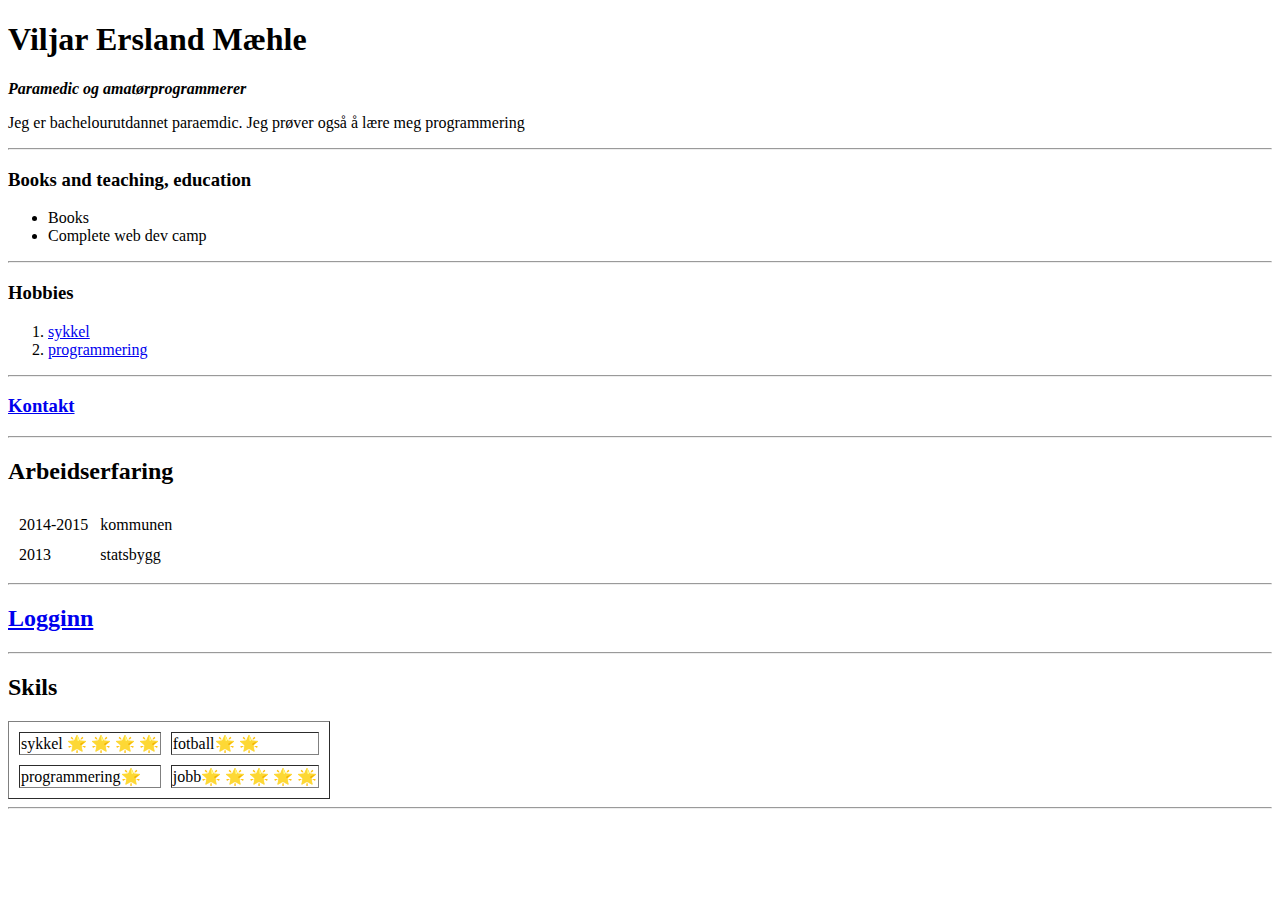
<file: index.html>
<!DOCTYPE html>
<head>
    <meta charset="UTF-8">
    <title>Viljar side</title>
</head>
<body>
    <!-- <img src="https://www.foss-sport.no/Media/Cache/Images/7/5/WEB_Image_Woom_UP_6_26___Elsykkel_Junior_Velbygd_s_woom_up_5_elsykkel_junior-1431274723_plid_72705.Png" alt=""> -->
    <h1> Viljar Ersland Mæhle</h1>
    <p> <strong> <em> Paramedic og amatørprogrammerer </em> </strong></p>
    <p>Jeg er bachelourutdannet paraemdic. Jeg prøver også å lære meg programmering</p>
    <hr>
    <h3>Books and teaching, education</h3>
    <ul>
        <li>Books</li>
        <li>Complete web dev camp</li>
    </ul>
    <hr>
    <h3> Hobbies </h3>
    <ol>
        <li> <a href="https://www.sykkel.no/">sykkel</a> </li> 
        <li> <a href="https://www.appbrewery.com">programmering</a> </li>
    </ol>
    <hr>
    <h3> <a href="kontakt.html">Kontakt</a></h3>
    <hr>
    <h2>Arbeidserfaring</h2>
    <table cellspacing="10" >
        <tr>
            <td>2014-2015</td>
            <td >kommunen</td>
        </tr>
        <tr>
            <td>2013</td>
            <td>statsbygg</td>
        </tr>
    </table>
    <hr>
    <h2> <a href="loginn.html">Logginn</a> </h2>
    <hr>
    <h2>Skils </h2>
    <table border="1 " cellspacing="10" > 
        <tr>
            <td>sykkel 🌟 🌟 🌟 🌟 </td>
            <td>fotball🌟 🌟 </td>
        </tr>
        <tr>
            <td>programmering🌟 </td>
            <td>jobb🌟 🌟 🌟 🌟 🌟 </td>
        </tr>
    
    </table>    
    <hr> 
</body>
</html>
</file>
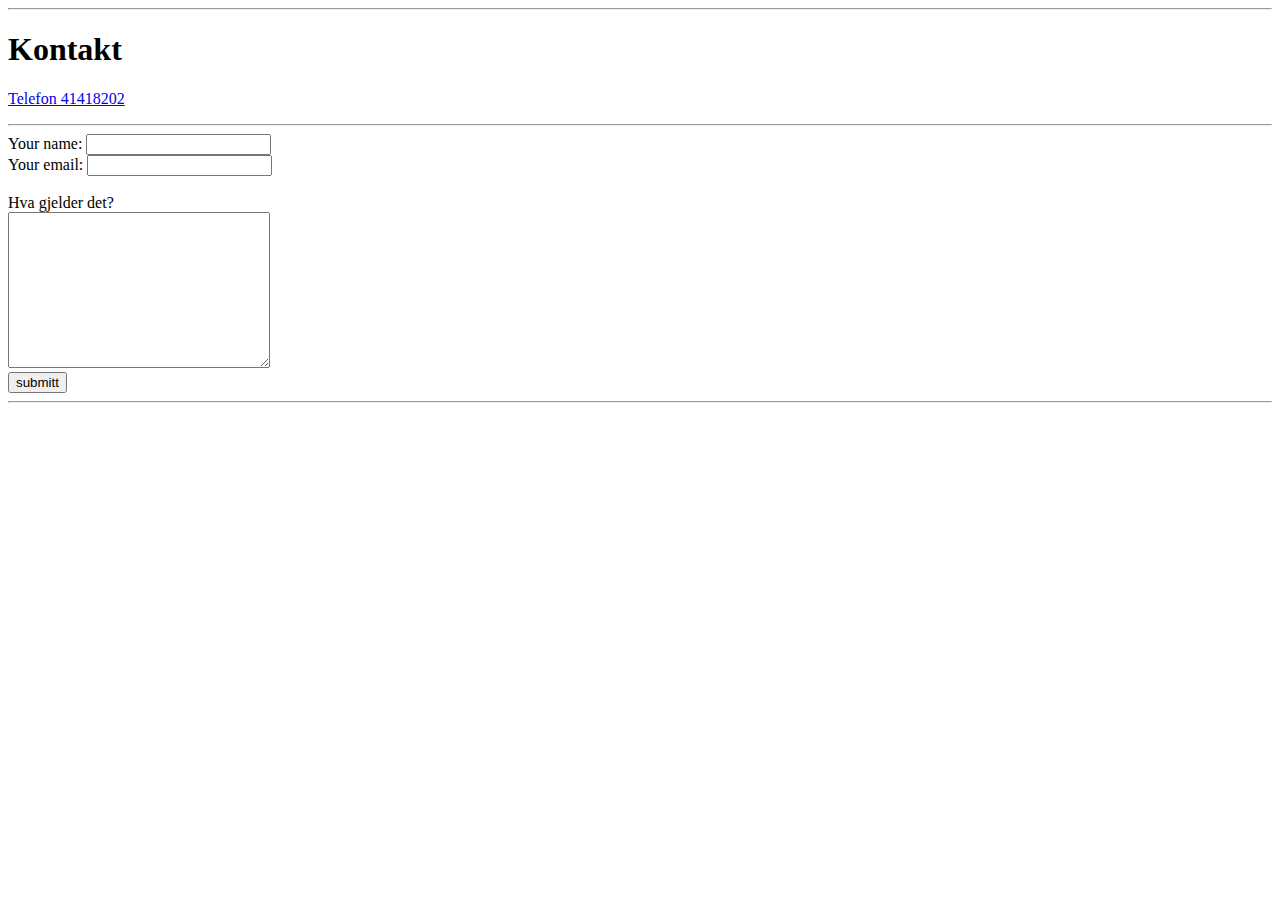
<file: kontakt.html>
<!DOCTYPE html>

<head>
    <meta charset="UTF-8">
    <meta name="viewport" content="width=device-width, initial-scale=1.0">
    <title>Kontakt</title>
</head>
<body>
    <hr>
    <h1>Kontakt</h1>
    <p> <a href="tel:41418202">Telefon 41418202</a> </p>
    <hr>
    <form action="mailto:viljarersland@outlook.com" enctype="text/plain">
        <label>Your name:</label> 
        <input type="text" name="YourName" id=""><br>
        <label>Your email:</label>
        <input type="email" name="email" id=""> <br>
        <br>
        <label>Hva gjelder det?</label> <br>
        <textarea name="Hva gjelder det?" id="" cols="30" rows="10"></textarea><br>
        <input type="submit" value="submitt">

    </form>
    <hr>
</body>
</html>
</file>
